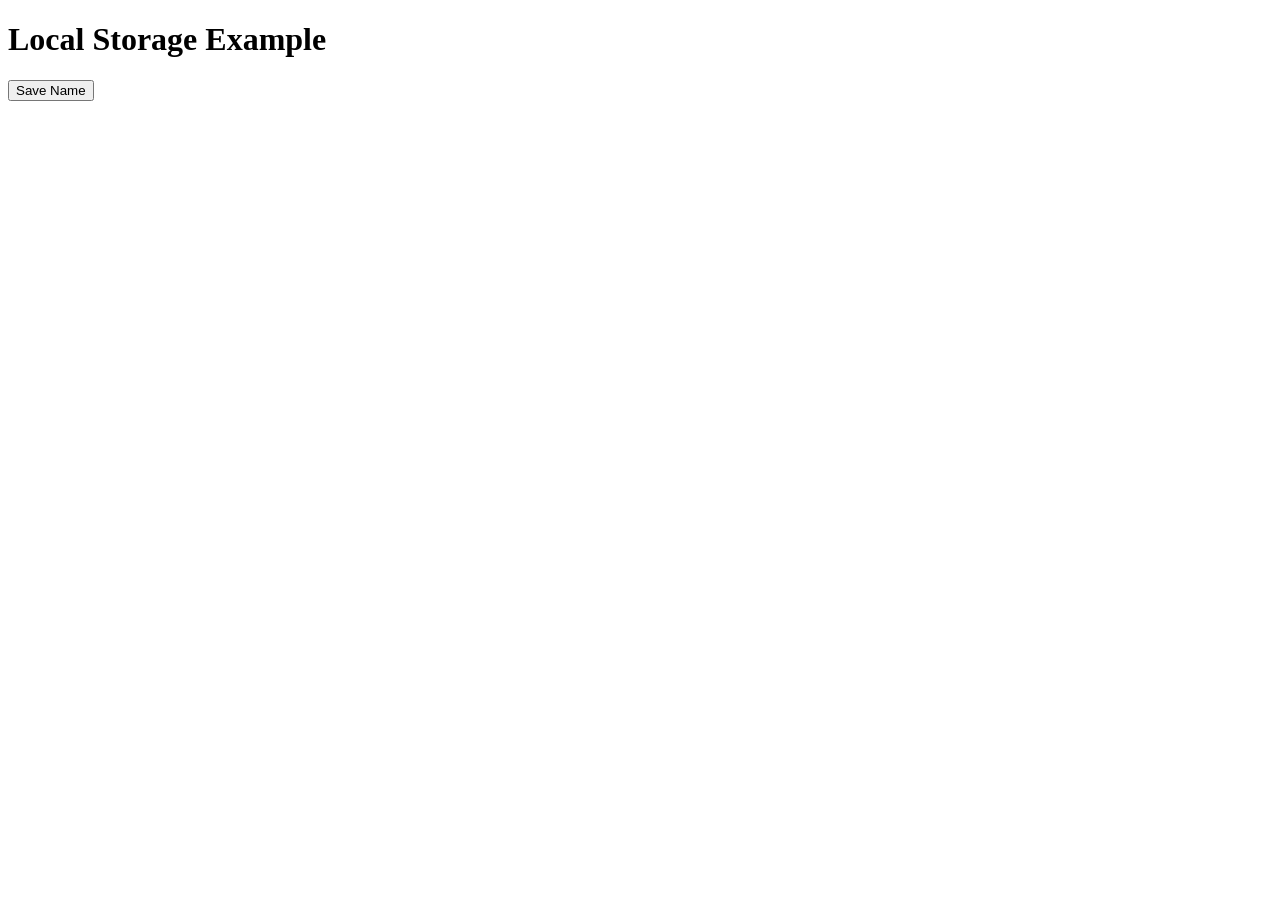
<file: index.html>
<!-- Example of save in local storage in JavaScript: (frontend or browser storage)

Here is an example of how to save data in local storage using JavaScript: -->

<!DOCTYPE html>
<html lang="en">
<head>
    <meta charset="UTF-8">
    <meta name="viewport" content="width=device-width, initial-scale=1.0">
    <title>Document</title>
</head>
<body>
    <h1>Local Storage Example</h1>

    <button onclick="saveData()">Save Name</button>


    <!-- // Example of saving an object in local storage -->

    <script>
        function saveData() {
            // Get the name from the user
            const name = localStorage.getItem("userName");

            // Save the name in local storage
            localStorage.setItem("userName", "Bilawal");

            alert("Name saved in local storage!");
        }
    </script>


<!-- // Example of saving an object in local storage -->

        <script>
            localStorage.removeItem("userName");
            function saveData() {
                localStorage.setItem("userName", "Bilawal");
                alert("Name saved in local storage!");
            }
        </script>




        <!-- // Example of saving an object in local storage -->

      <script>
        const user = {
            name: "Bilawal",
            age: 25,
        }

        localStorage.setItem("user", JSON.stringify(user));
      </script>

</body>
</html>
</file>
